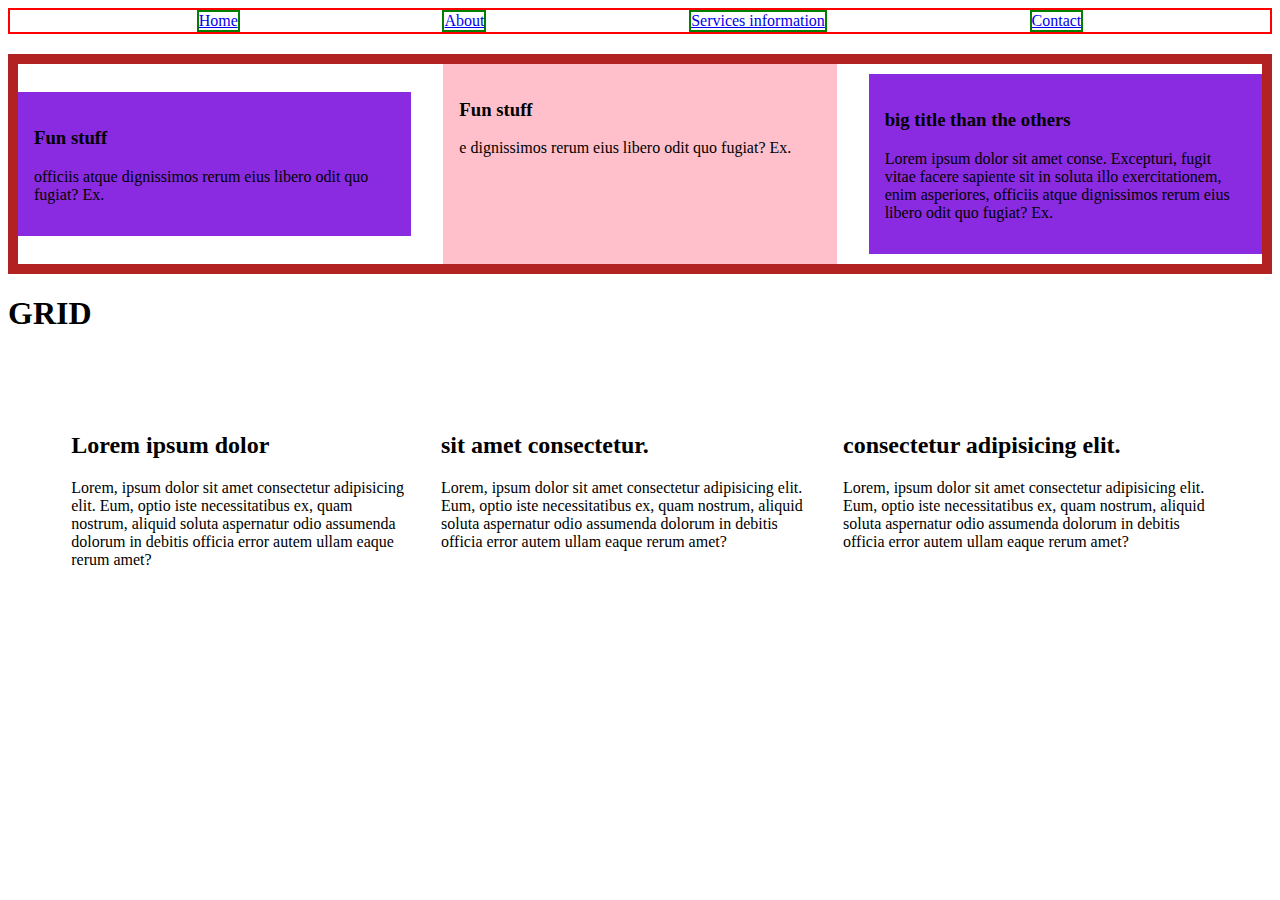
<file: index.html>
<!DOCTYPE html>
<html lang="en">
<head>
    <meta charset="UTF-8">
    <meta name="viewport" content="width=device-width, initial-scale=1.0">
    <link rel="stylesheet" href="style.css">
    <title>HTML & CSS & JS</title>
</head>
<body>
    <header>
        <ul class="nav-list">
            <li><a href="#home">Home</a></li>
            <li><a href="#about">About</a></li>
            <li><a href="#services">Services information</a></li>
            <li><a href="#contact">Contact</a></li>
        </ul>
    </header>
    <section>
        <h2></h2>
        <div class="columns">
            <article class="card">
                <h3 class="card-title">Fun stuff</h3>
                <p> officiis atque dignissimos rerum eius libero odit quo fugiat? Ex.</p>
            </article>
       
            <article class="card">
                <h3 class="card-title">Fun stuff</h3>
                <p>e dignissimos rerum eius libero odit quo fugiat? Ex.</p>
            </article>
       
            <article class="card">
                <h3 class="card-title">big title than the others</h3>
                <p>Lorem ipsum dolor sit amet conse. Excepturi, fugit vitae facere sapiente sit in soluta illo exercitationem, enim asperiores, officiis atque dignissimos rerum eius libero odit quo fugiat? Ex.</p>
            </article>
        </div>
    </section>

    <section>
        <h1>GRID</h1>
        <div class="grid-3-columns">
            <div>
                <h2>Lorem ipsum dolor </h2>
                <p>Lorem, ipsum dolor sit amet consectetur adipisicing elit. Eum, optio iste necessitatibus ex, quam nostrum, aliquid soluta aspernatur odio assumenda dolorum in debitis officia error autem ullam eaque rerum amet?</p>
            </div>
            <div>
                <h2>sit amet consectetur.</h2>
                <p>Lorem, ipsum dolor sit amet consectetur adipisicing elit. Eum, optio iste necessitatibus ex, quam nostrum, aliquid soluta aspernatur odio assumenda dolorum in debitis officia error autem ullam eaque rerum amet?</p>
            </div>
            <div>
                <h2>consectetur adipisicing elit.</h2>
                <p>Lorem, ipsum dolor sit amet consectetur adipisicing elit. Eum, optio iste necessitatibus ex, quam nostrum, aliquid soluta aspernatur odio assumenda dolorum in debitis officia error autem ullam eaque rerum amet?</p>
            </div>
        </div>
    </section>
</body>
</html>
</file>
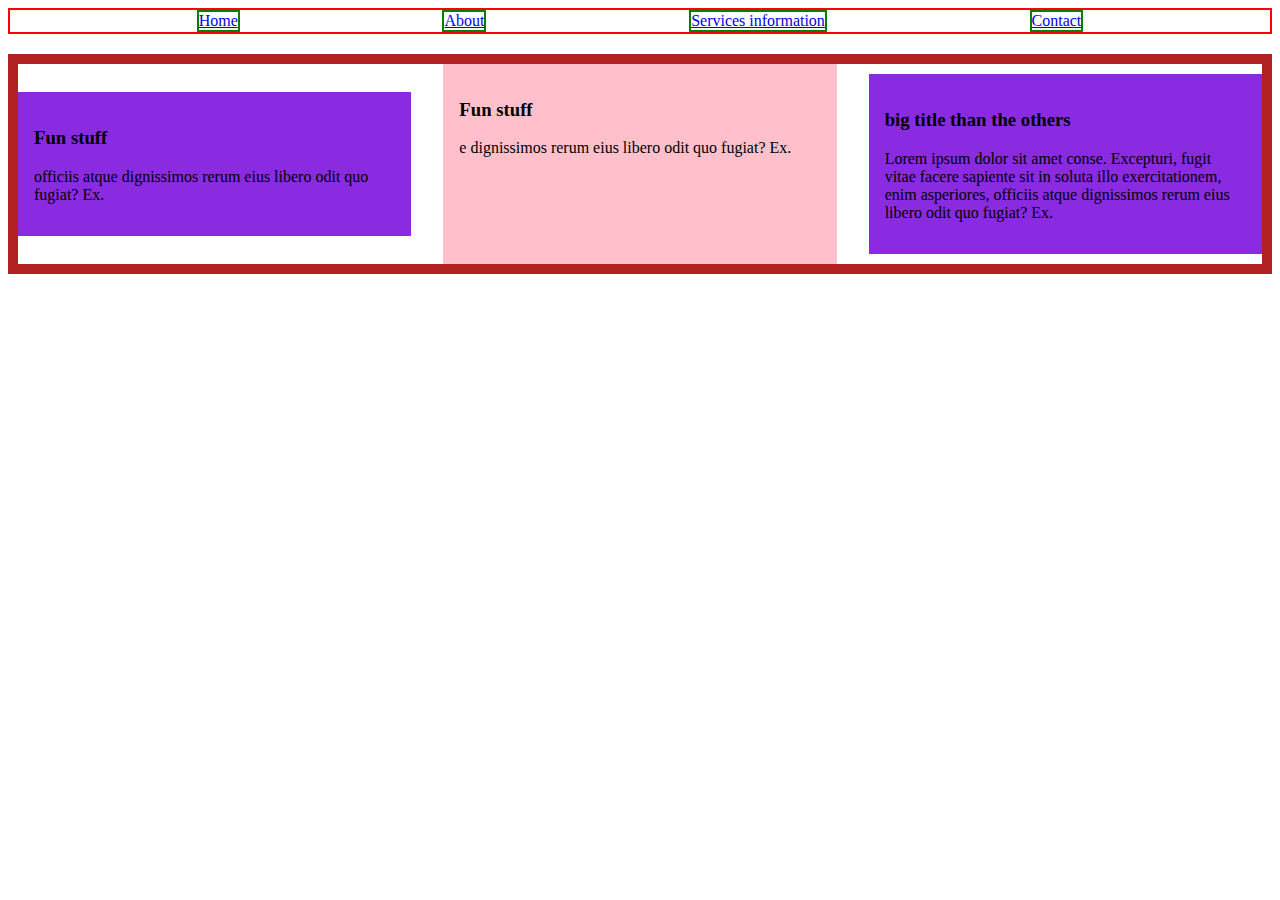
<file: flex-box.html>
<!DOCTYPE html>
<html lang="en">
<head>
    <meta charset="UTF-8">
    <meta name="viewport" content="width=device-width, initial-scale=1.0">
    <link rel="stylesheet" href="flex-style.css">
    <title>CSS FLEX</title>
</head>
<body>
    <header>
        <ul class="nav-list">
            <li><a href="#home">Home</a></li>
            <li><a href="#about">About</a></li>
            <li><a href="#services">Services information</a></li>
            <li><a href="#contact">Contact</a></li>
        </ul>
    </header>
    <section>
        <h2></h2>
        <div class="columns">
            <article class="card">
                <h3 class="card-title">Fun stuff</h3>
                <p> officiis atque dignissimos rerum eius libero odit quo fugiat? Ex.</p>
            </article>
       
            <article class="card">
                <h3 class="card-title">Fun stuff</h3>
                <p>e dignissimos rerum eius libero odit quo fugiat? Ex.</p>
            </article>
       
            <article class="card">
                <h3 class="card-title">big title than the others</h3>
                <p>Lorem ipsum dolor sit amet conse. Excepturi, fugit vitae facere sapiente sit in soluta illo exercitationem, enim asperiores, officiis atque dignissimos rerum eius libero odit quo fugiat? Ex.</p>
            </article>
        </div>
    </section>

   
</body>
</html>
</file>
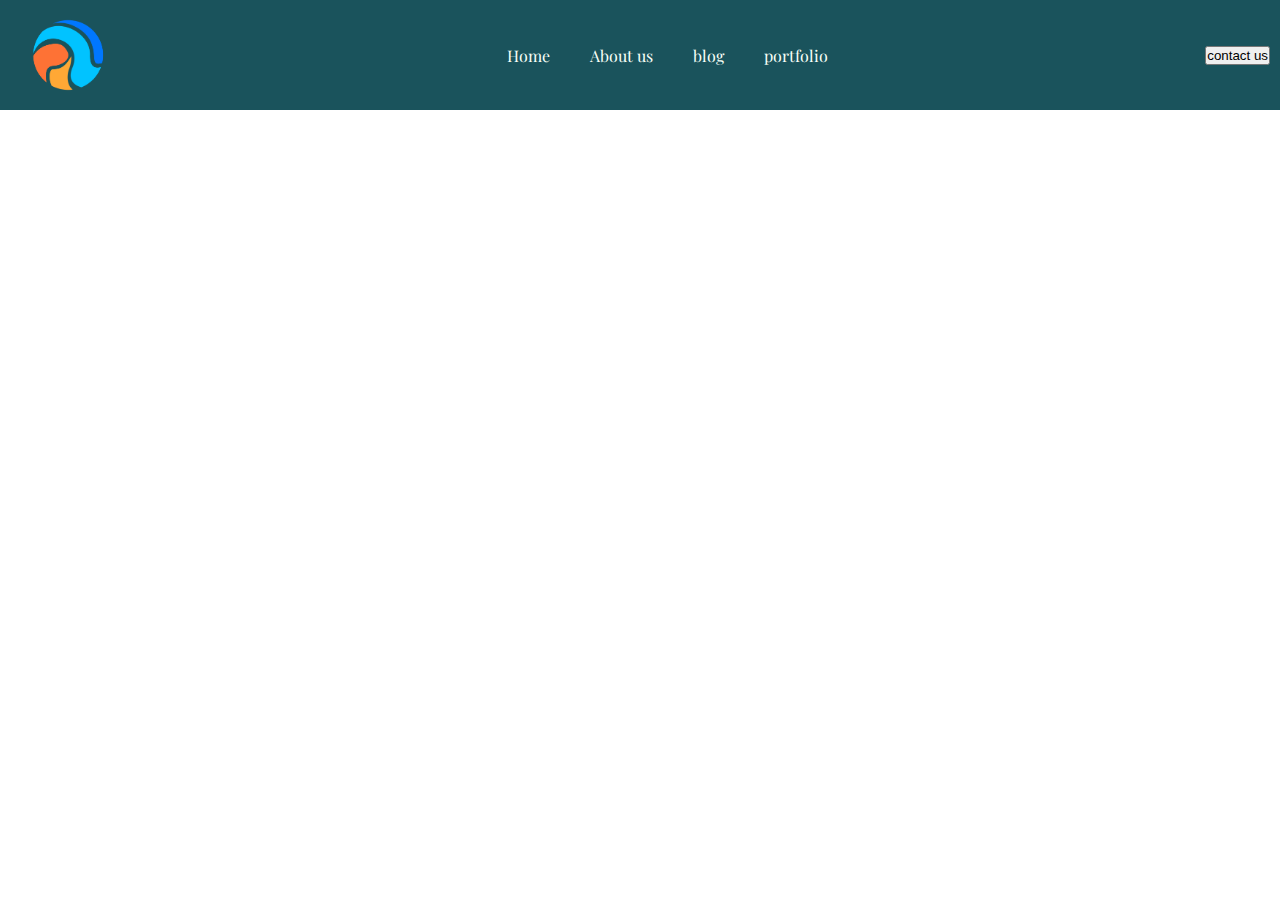
<file: Project flex-grid/project1.html>
<!DOCTYPE html>
<html lang="en">
<head>
    <meta charset="UTF-8">
    <meta name="viewport" content="width=device-width, initial-scale=1.0">
    <link rel="stylesheet" href="style.css">
    <title>Document</title>
</head>
<body>
    <header>
        <img class="img-logo" src="images/logo.webp" alt="">
        <nav>
            <ul class="navbar-list">
                <li>Home</li>
                <li>About us</li>
                <li>blog</li>
                <li>portfolio</li>
            </ul>
        </nav>
        <button>contact us</button>
</header>
</body>
</html>
</file>
<file: style.css>
ul{
    border: 2px solid red;
}
li{
    border: 2px solid green;
}
.nav-list{
    display: flex;
    justify-content:space-evenly ;
    margin: 0;
    padding: 0;
    gap: 1rem;
    list-style: none;
    
}
.nav-list li{
    /* flex-grow: 1; */
}



.columns{
    display: flex;
    align-items: center;
    gap: 2rem;
    border: 10px solid firebrick;
    min-height: 200px;
}
@media (max-width : 600px ){
    .columns{
        flex-direction: column;
        gap: 1rem;
    }
}
.columns > *{
     flex: 1;
}
.card:nth-child(2){
    background-color: pink;
    align-self: stretch;
}
.card{
    padding: 1rem;
    background-color: blueviolet;
}


/* GRID */


.grid-3-columns{
    margin: 5rem auto;
    width: min(90%, 75rem);
    display: grid;
    /* grid-template-columns: repeat(3, 1fr); */
    grid-auto-flow: column;   /* so if we delet a column the others will take the space */
    gap: 2rem;
}
</file>
<file: flex-style.css>
ul{
    border: 2px solid red;
}
li{
    border: 2px solid green;
}
.nav-list{
    display: flex;
    justify-content:space-evenly ;
    margin: 0;
    padding: 0;
    gap: 1rem;
    list-style: none;
    
}
.nav-list li{
    /* flex-grow: 1; */
}



.columns{
    display: flex;
    align-items: center;
    gap: 2rem;
    border: 10px solid firebrick;
    min-height: 200px;
}
@media (max-width : 600px ){
    .columns{
        flex-direction: column;
        gap: 1rem;
    }
}
.columns > *{
     flex: 1;
}
.card:nth-child(2){
    background-color: pink;
    align-self: stretch;
}
.card{
    padding: 1rem;
    background-color: blueviolet;
}
</file>
<file: Project flex-grid/style.css>
@import url('https://fonts.googleapis.com/css2?family=Playfair+Display:ital,wght@0,400..900;1,400..900&display=swap');
@import url('https://fonts.googleapis.com/css2?family=Playfair+Display:ital,wght@0,400..900;1,400..900&family=Roboto:ital,wght@0,100;0,300;0,400;0,500;0,700;0,900;1,100;1,300;1,400;1,500;1,700;1,900&display=swap');
:root{
    --primary-color: #FF6B6B;
    --secondary-color: #4ECDC4;
    --dark-bg-color: #1A535C;
    --light-bg-color: #F7FFF7;
    --text-color: #333333;
}
*{
    box-sizing: border-box;
    margin: 0;
    padding: 0;
}

h1,h2,h3,h4,h5,h6,li{
    font-family: "Playfair Display", serif;
}
body,p{
    font-family: "Roboto", sans-serif;
}
header{
    
    display: flex;
    justify-content: space-between;
    align-items: center;
    width: 100%;
    background-color: var(--dark-bg-color);
    padding: 10px;
}


.navbar-list{
    display: flex;
    width: 100%;
    flex-direction: row;
    justify-content: center;
    align-items: center;
    color: var(--light-bg-color);
    gap: 40px;
    list-style: none;
}
.img-logo{
    width: 120px;
    height: auto;
}
</file>
